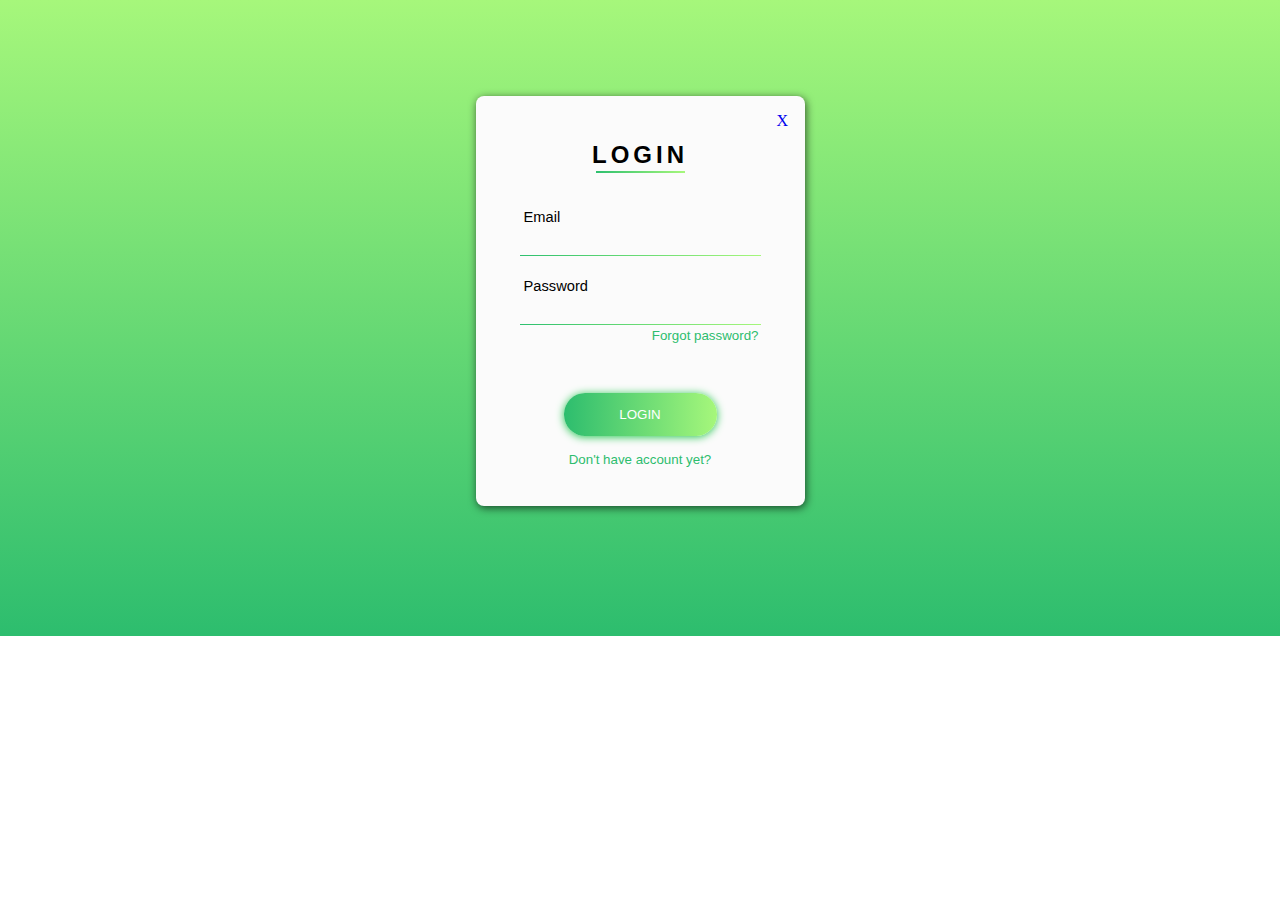
<file: login.html>
<!DOCTYPE html>
<html>

<head>
  <meta charset="utf-8" />
  <meta http-equiv="X-UA-Compatible" content="IE=edge" />
  <title>Card</title>
  <meta name="viewport" content="width=device-width, initial-scale=1.0" />
  <link rel="stylesheet" href="./login.css">
</head>

<body>
  <div id="card">
    <div id="card-content">
       <a href="./index.html"> <p class="cross">X</p></a>
      <div id="card-title">
        <h2>LOGIN</h2>
        <div class="underline-title"></div>
      </div>
      <form method="post" class="form">
        <label for="user-email" style="padding-top:13px">
            &nbsp;Email
          </label>
        <input id="user-email" class="form-content" type="email" name="email" autocomplete="on" required />
        <div class="form-border"></div>
        <label for="user-password" style="padding-top:22px">&nbsp;Password
          </label>
        <input id="user-password" class="form-content" type="password" name="password" required />
        <div class="form-border"></div>
        <a href="#">
          <legend id="forgot-pass">Forgot password?</legend>
        </a>
        <input id="submit-btn" type="submit" name="submit" value="LOGIN" />
        <a href="#" id="signup">Don't have account yet?</a>
      </form>
    </div>
  </div>
</body>

</html>
</file>
<file: login.css>
a {
    text-decoration: none;
  }
  body {
    background: -webkit-linear-gradient(bottom, #2dbd6e, #a6f77b);
    background-repeat: no-repeat;
  }
  label {
    font-family: "Raleway", sans-serif;
    font-size: 11pt;
  }
  #forgot-pass {
    color: #2dbd6e;
    font-family: "Raleway", sans-serif;
    font-size: 10pt;
    margin-top: 3px;
    text-align: right;
  }
  #card {
    background: #fbfbfb;
    border-radius: 8px;
    box-shadow: 1px 2px 8px rgba(0, 0, 0, 0.65);
    height: 410px;
    margin: 6rem auto 8.1rem auto;
    width: 329px;
  }
  #card-content {
    padding: 12px 44px;
    position: relative;
  }
.cross{
    position: absolute;
    right: 5%;
    top: 0%;
}

  #card-title {
    font-family: "Raleway Thin", sans-serif;
    letter-spacing: 4px;
    padding-bottom: 23px;
    padding-top: 13px;
    text-align: center;
  }
  #signup {
    color: #2dbd6e;
    font-family: "Raleway", sans-serif;
    font-size: 10pt;
    margin-top: 16px;
    text-align: center;
  }
  #submit-btn {
    background: -webkit-linear-gradient(right, #a6f77b, #2dbd6e);
    border: none;
    border-radius: 21px;
    box-shadow: 0px 1px 8px #24c64f;
    cursor: pointer;
    color: white;
    font-family: "Raleway SemiBold", sans-serif;
    height: 42.3px;
    margin: 0 auto;
    margin-top: 50px;
    transition: 0.25s;
    width: 153px;
  }
  #submit-btn:hover {
    box-shadow: 0px 1px 18px #24c64f;
  }
  .form {
    align-items: left;
    display: flex;
    flex-direction: column;
  }
  .form-border {
    background: -webkit-linear-gradient(right, #a6f77b, #2ec06f);
    height: 1px;
    width: 100%;
  }
  .form-content {
    background: #fbfbfb;
    border: none;
    outline: none;
    padding-top: 14px;
  }
  .underline-title {
    background: -webkit-linear-gradient(right, #a6f77b, #2ec06f);
    height: 2px;
    margin: -1.1rem auto 0 auto;
    width: 89px;
  }
</file>
